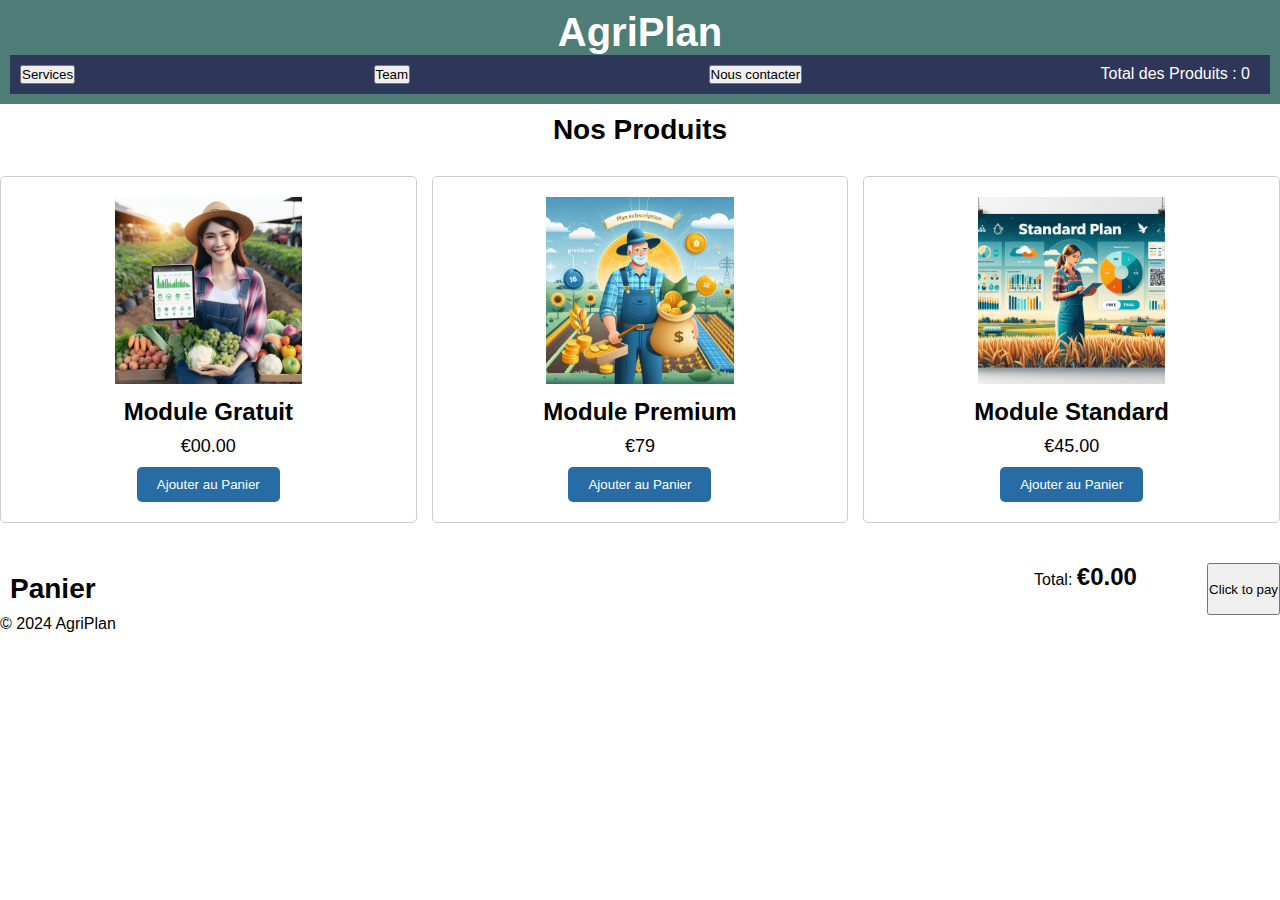
<file: index.html>
<!DOCTYPE html>
<html lang="en">
<head>
<meta charset="UTF-8">
<title>AgriPlan</title>
<link rel="stylesheet" href="css1.css">
</head>
<body>
<header>
<h1>AgriPlan</h1>
<nav>
<ul>

<button id="">Services</button>
<button id="info">Team</button>
<button id="contact">Nous contacter</button>
<li><p>  Total des Produits : <span id="click-count">0</span></p></li>
</ul>
</nav>
</header>
<main>
<section>
<h2>Nos Produits</h2>
<ul class="product-list">

 <li>
<img src="PlanGratuit.jpg" alt="Module Gratuit">
<h3>Module Gratuit</h3>
<p>€00.00</p>
<button class="add-to-cart" data-name=" Module Gratuit" data-price="00.00">Ajouter au Panier</button>
</li>


<li>
    <img src="PlanPremuim.jpg" alt="Module Premium  ">
    <h3>Module Premium </h3>
    <p>€79</p>
    <button class="add-to-cart" data-name=" Module Premium   " data-price="79">Ajouter au Panier</button>
    </li>

<li>
     <img src="PlanStandard.jpg" alt="Module Standard">
     <h3> Module Standard</h3>
     <p>€45.00</p>
     <button class="add-to-cart" data-name=" Module Standard" data-price="45.00">Ajouter au Panier</button>
     </li>
    </ul>
    
</section>
</main>
<div class="cart-container">
<div class="cart">
<h2>Panier</h2>
<ul class="cart-items">
</ul>
<p>Total: <span class="cart-total">€0.00</span></p>
<button id="paye">Click to pay</button>
</div>
</div>
<footer>
<p>&copy; 2024 AgriPlan
 
</p>
</footer>
<script src="script1.js"></script>
<script src="script2.js"></script>
</body>
</html>
</file>
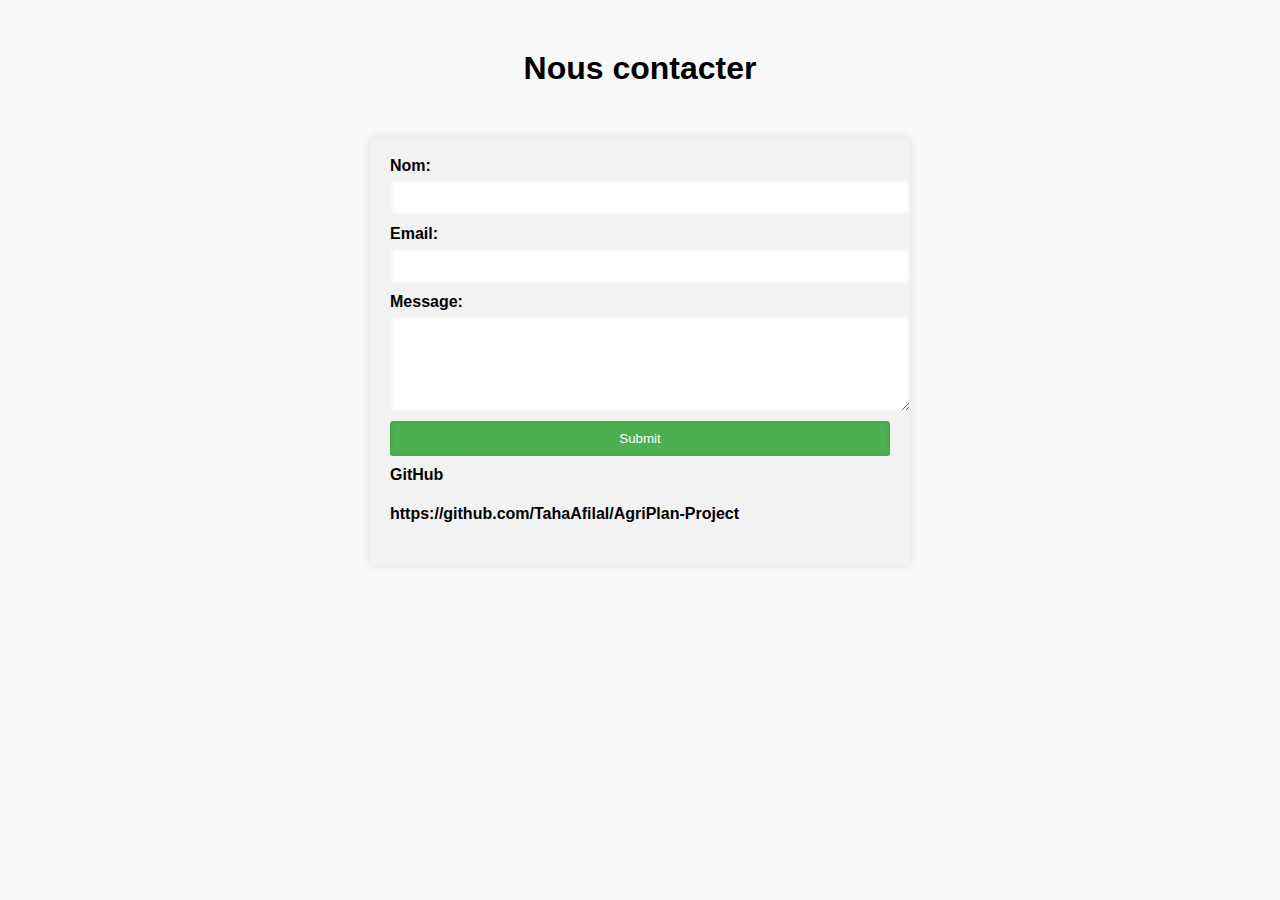
<file: contact.html>
<!DOCTYPE html>
<html>
  <head>
    <title>Nous contacter</title>
    <link rel="stylesheet" type="text/css" href="contact.css">
  </head>
  <body>
    <h1>Nous contacter</h1>
    <form method="post" action="submit-form.php">
      <label for="name">Nom:</label>
      <input type="text" id="name" name="name" required>

      <label for="email">Email:</label>
      <input type="email" id="email" name="email" required>

      <label for="message">Message:</label>
      <textarea id="message" name="message" rows="5" required></textarea>

      <input type="submit" value="Submit">
      <label for="name">GitHub</label>
      <h4> https://github.com/TahaAfilal/AgriPlan-Project</h4>
    </form>
    
  </body>
</html>
</file>
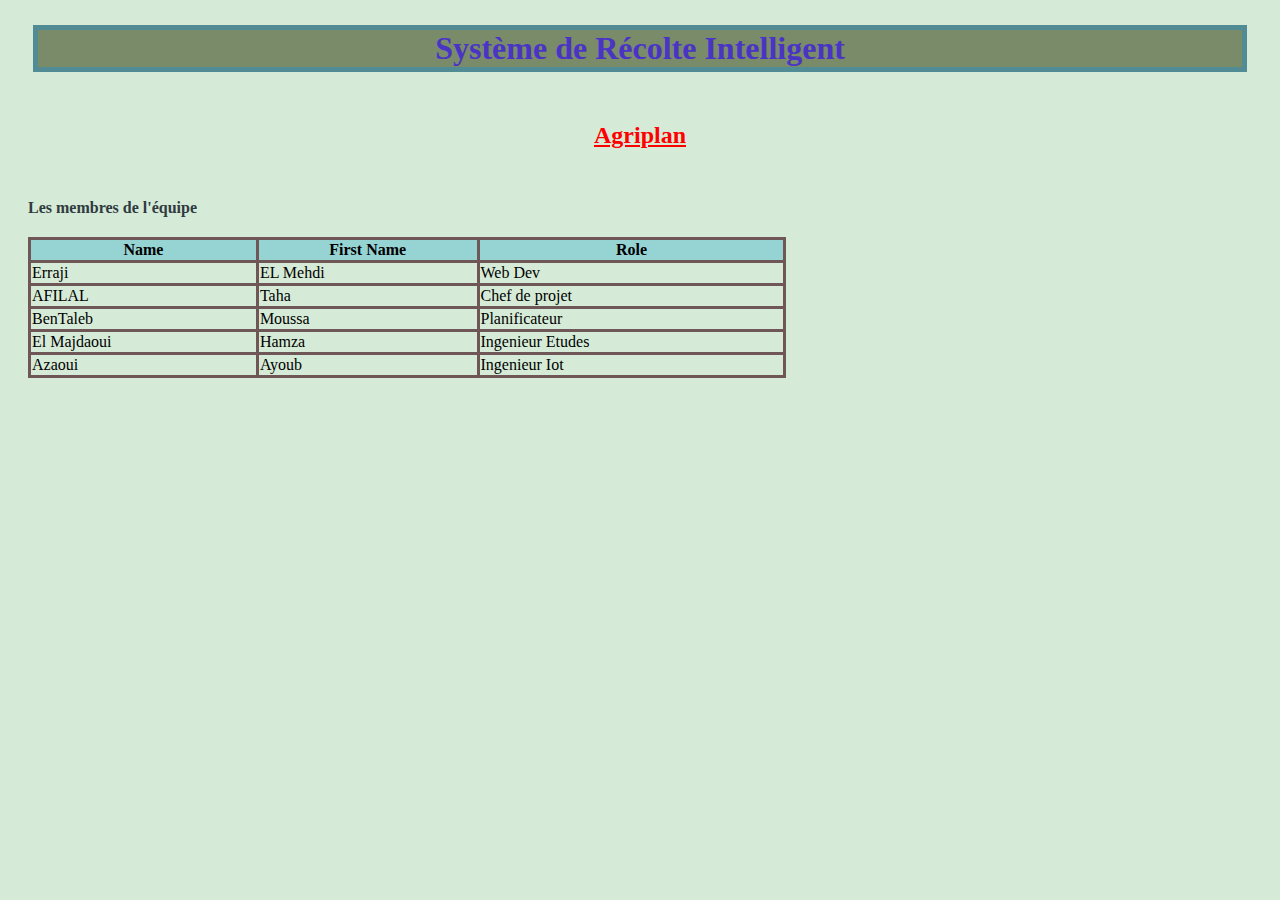
<file: htmlinfo.html>
<head>
    <link href="Css Projet intro.css" rel="stylesheet">
    <meta charset="utf-8">
    <body>
      
      
       
        <h1>Système de Récolte Intelligent  </h1>
        
        <h2>
            Agriplan
  
            </h1> 
        <x>
            <strong>Les membres de l'équipe</strong>
        </x>
            <table style="width:60%">
            
              
            <tr>
              <th>Name</th>
              <th>First Name</th>
              <th>Role</th>
            </tr>
            <tr>
              <td>Erraji</td>
              <td>EL Mehdi</td>
              <td>Web Dev</td>
            </tr>
            <tr>
              <td>AFILAL</td>
              <td>Taha</td>
              <td>Chef de projet</td>
            </tr>
            <tr>
              <td>BenTaleb</td>
              <td>Moussa</td>
              <td>Planificateur</td>
            </tr>
            <tr>
              <td>El Majdaoui</td>
              <td>Hamza</td>
              <td>Ingenieur Etudes</td>
            </tr>
            <tr>
              <td>Azaoui</td>
              <td>Ayoub</td>
              <td>Ingenieur Iot</td>
            </tr>
          </table>
          <x2  style="text-indent : 10%";>
           
  
    </body> 

    </head>
</file>
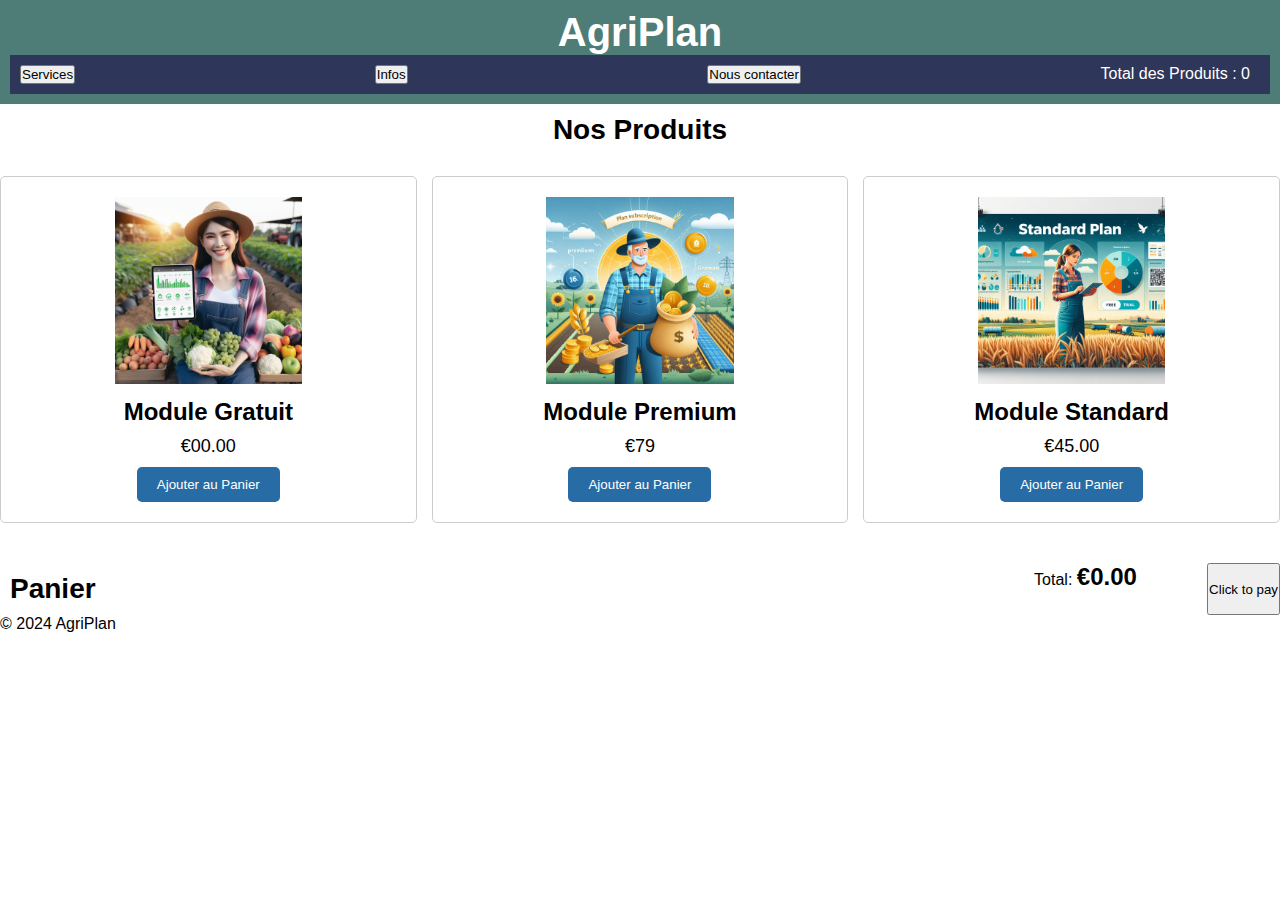
<file: projet.html>
<!DOCTYPE html>
<html lang="en">
<head>
<meta charset="UTF-8">
<title>AgriPlan</title>
<link rel="stylesheet" href="css1.css">
</head>
<body>
<header>
<h1>AgriPlan</h1>
<nav>
<ul>

<button id="">Services</button>
<button id="info">Infos</button>
<button id="contact">Nous contacter</button>
<li><p>  Total des Produits : <span id="click-count">0</span></p></li>
</ul>
</nav>
</header>
<main>
<section>
<h2>Nos Produits</h2>
<ul class="product-list">

 <li>
<img src="PlanGratuit.jpg" alt="Arduino Uno">
<h3>Module Gratuit</h3>
<p>€00.00</p>
<button class="add-to-cart" data-name=" Module Gratuit" data-price="00.00">Ajouter au Panier</button>
</li>


<li>
    <img src="PlanPremuim.jpg" alt="RASPBERRY PI4 MODELE B ">
    <h3>Module Premium </h3>
    <p>€79</p>
    <button class="add-to-cart" data-name=" Module Premium   " data-price="79">Ajouter au Panier</button>
    </li>

<li>
     <img src="PlanStandard.jpg" alt="RASPBERRY PI2 - MODEL B 1GO - V1.2">
     <h3> Module Standard</h3>
     <p>€45.00</p>
     <button class="add-to-cart" data-name=" Module Standard" data-price="45.00">Ajouter au Panier</button>
     </li>
    </ul>
    
</section>
</main>
<div class="cart-container">
<div class="cart">
<h2>Panier</h2>
<ul class="cart-items">
</ul>
<p>Total: <span class="cart-total">€0.00</span></p>
<button id="paye">Click to pay</button>
</div>
</div>
<footer>
<p>&copy; 2024 AgriPlan
 
</p>
</footer>
<script src="script1.js"></script>
<script src="script2.js"></script>
</body>
</html>
</file>
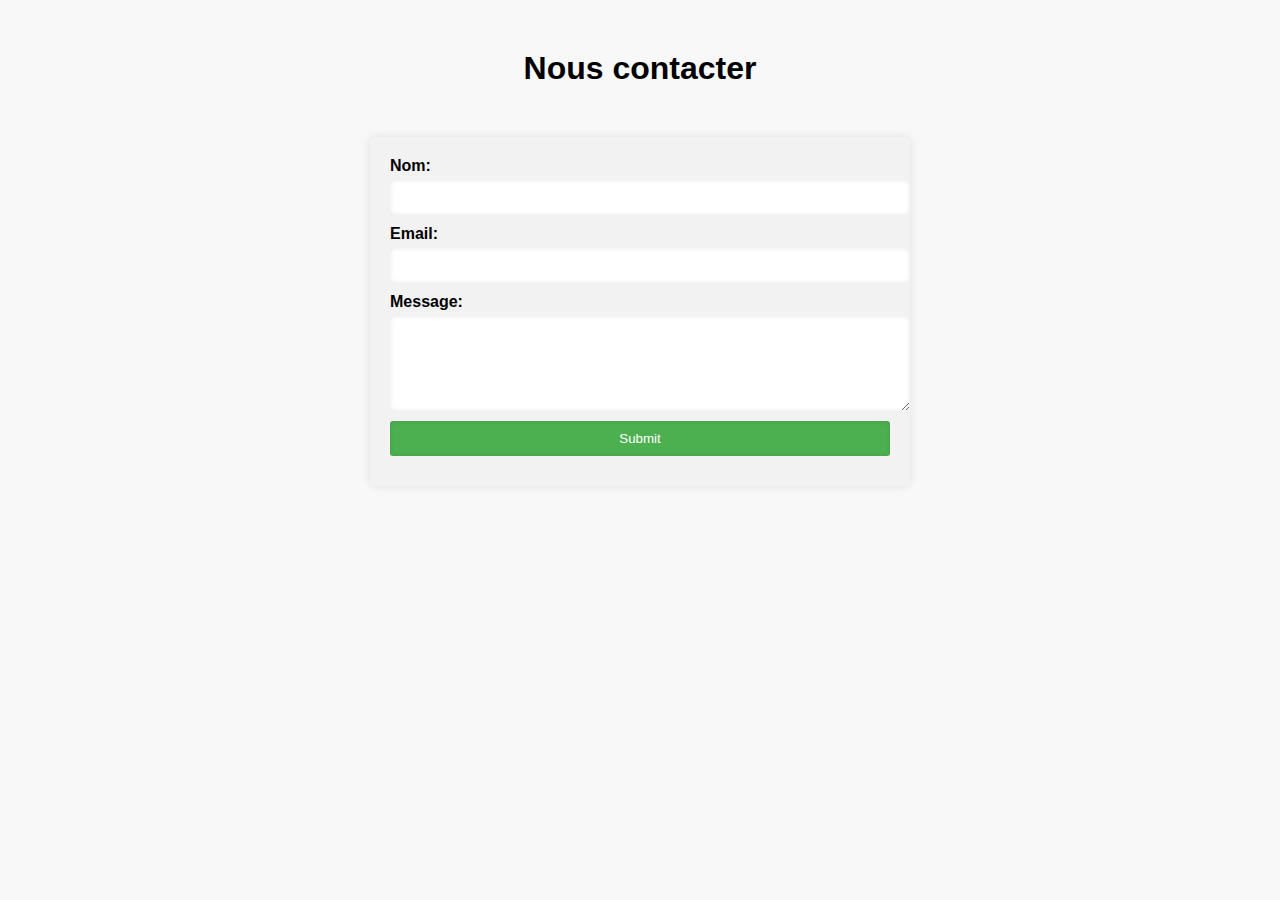
<file: Agriplan Website/contact.html>
<!DOCTYPE html>
<html>
  <head>
    <title>Nous contacter</title>
    <link rel="stylesheet" type="text/css" href="contact.css">
  </head>
  <body>
    <h1>Nous contacter</h1>
    <form method="post" action="submit-form.php">
      <label for="name">Nom:</label>
      <input type="text" id="name" name="name" required>

      <label for="email">Email:</label>
      <input type="email" id="email" name="email" required>

      <label for="message">Message:</label>
      <textarea id="message" name="message" rows="5" required></textarea>

      <input type="submit" value="Submit">
    </form>
  </body>
</html>
</file>
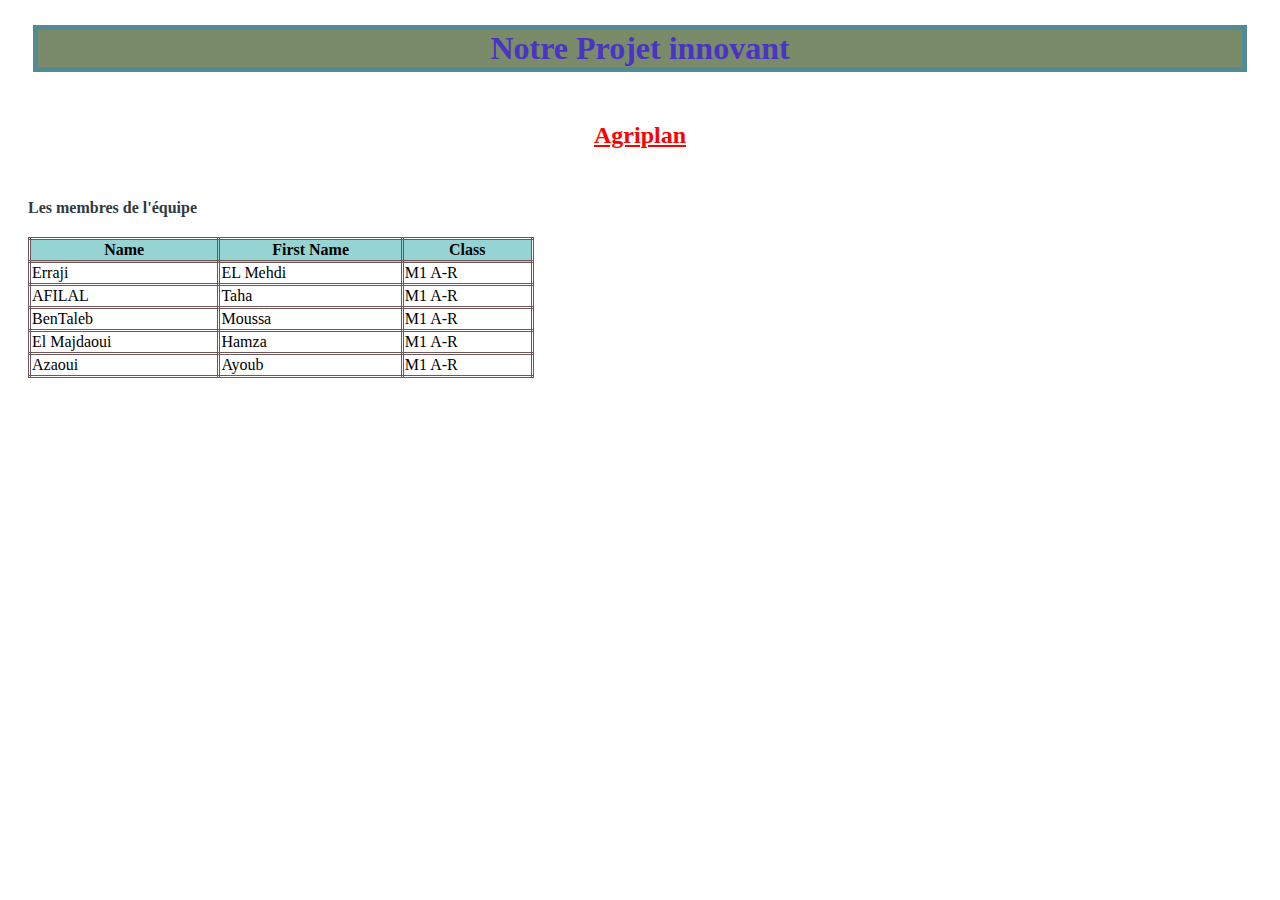
<file: Agriplan Website/htmlinfo.html>
<head>
    <link href="Css Projet intro.css" rel="stylesheet">
    <meta charset="utf-8">
    <body>
      
      
       
        <h1>Notre Projet innovant  </h1>
        
        <h2>
            Agriplan
  
            </h2> 
        <x>
            <strong>Les membres de l'équipe</strong>
        </x>
            <table style="width:40%">
            <tr>
              <th>Name</th>
              <th>First Name</th>
              <th>Class</th>
            </tr>
            <tr>
              <td>Erraji</td>
              <td>EL Mehdi</td>
              <td>M1 A-R</td>
            </tr>
            <tr>
              <td>AFILAL</td>
              <td>Taha</td>
              <td>M1 A-R</td>
            </tr>
            <tr>
              <td>BenTaleb</td>
              <td>Moussa</td>
              <td>M1 A-R</td>
            </tr>
            <tr>
              <td>El Majdaoui</td>
              <td>Hamza</td>
              <td>M1 A-R</td>
            </tr>
            <tr>
              <td>Azaoui</td>
              <td>Ayoub</td>
              <td>M1 A-R</td>
            </tr>
          </table>
          <x2  style="text-indent : 10%";>
           
  
    </body> 

    </head>
</file>
<file: css1.css>
/* General styles */
* {
margin: 0;
padding: 0;
box-sizing: border-box;
}

body {
    
font-family: Arial, sans-serif;
}

.container {
max-width: 1200px;
margin: 0 auto;
padding: 20px;
}

h1, h2, h3, h4, h5, h6 {
margin: 0;
}

ul {
margin: 0;
padding: 0;
list-style: none;
}

/* Header styles */
header {
background-color: rgb(78, 124, 118);
color: #fff;
padding: 10px;
}

header h1 {
    text-align: center; 
font-size: 40px;
}

h2 {
    text-align: center;
    padding: 10px;
    font-size: 28px;
    }

header a {
color: #fff;
text-decoration: none;
}

/* Navigation styles */
nav {
background-color: rgb(46, 54, 90);
padding: 10px;
}

nav ul {
display: flex;
justify-content: space-between;
}

nav li {
margin-right: 10px;
}

nav a {
color: #fff;
text-decoration: none;
padding: 5px;
border-radius: 5px;
}

nav a:hover {
background-color: #fff;
color: #555;
}

/* Product list styles */
.product-list {
display: flex;
flex-wrap: wrap;
justify-content: space-between;
margin-top: 20px;
}

.product-list li {
width: calc(33.33% - 10px);
margin-bottom: 20px;
padding: 20px;
border: 1px solid #ccc;
border-radius: 5px;
text-align: center;
}

.product-list li img {
max-width: 50%;
height: auto;
margin-bottom: 10px;
}

.product-list li h3 {
font-size: 24px;
margin-bottom: 10px;
}

.product-list li p {
font-size: 18px;
margin-bottom: 10px;
}

.product-list li button {
display: block;
margin: 0 auto;
padding: 10px 20px;
background-color: rgb(39, 108, 165);
color: #fff;
border: none;
border-radius: 5px;
cursor: pointer;
transition: background-color 0.3s ease;
}

.product-list li button:hover {
background-color: rgb(42, 143, 87);
}

/* Cart styles */
.cart {
display: flex;
flex-wrap: wrap;
justify-content: space-between;
margin-top: 20px;
}

.cart-items {
width: 60%;
margin-right: 20px;
}

.cart-items li {
display: flex;
justify-content: space-between;
margin-bottom: 10px;
padding: 10px;
background-color: rgb(238, 238, 238);
border-radius: 5px;
}

.cart-items li button {
background-color: #ccc;
color: #fff;
border: none;
border-radius: 5px;
cursor: pointer;
transition: background-color 0.3s ease;
}

.cart-items li button:hover {
background-color: rgb(245, 6, 6);
}

.cart-total {
width: 30%;
text-align: right;
font-size: 24px;
font-weight: bold;
}

.clear-cart {
display: block;
margin: 20px auto 0;
padding: 10px 20px;
background-color: #555;
color: #fff;
}
</file>
<file: contact.css>
/* CSS for the form */
form {
  width: 80%;
  max-width: 500px;
  margin: 0 auto;
  font-family: Arial, sans-serif;
  background-color: #f2f2f2;
  padding: 20px;
  border-radius: 5px;
  box-shadow: 0px 0px 10px rgba(0, 0, 0, 0.1);
}

label {
  display: block;
  font-weight: bold;
  margin-bottom: 5px;
}

input,
textarea {
  display: block;
  width: 100%;
  padding: 10px;
  margin-bottom: 10px;
  border: none;
  border-radius: 3px;
  box-shadow: inset 0px 0px 5px rgba(0, 0, 0, 0.1);
}

input[type="submit"] {
  background-color: #4CAF50;
  color: white;
  cursor: pointer;
}

input[type="submit"]:hover {
  background-color: #3e8e41;
}

/* CSS for the page */
body {
  font-family: Arial, sans-serif;
  background-color: #f8f8f8;
}

h1 {
  text-align: center;
  margin-top: 50px;
  margin-bottom: 50px;
}
</file>
<file: Css Projet intro.css>
body {
    background-color: hsl(123, 35%, 88%);
  
    }

h1 

{

    color: rgb(74, 52, 197);
    background-color: rgb(121, 139, 105);
    border: 5px solid rgb(81, 140, 148);
    margin: 25px;
    font-family:Impact, Haettenschweiler, 'Arial Narrow Bold';
    text-align: center
}

h2 {
    color:red; 
    font-family:im;
    text-align: center; 
    text-decoration: underline; 
    margin: 50px;
}
x {
    color:rgb(48, 58, 65); 
    font-family: verdana;
    margin: 20px;

}
    table, th, td {
        border: 3px solid rgb(112, 87, 87);
        border-collapse: collapse;
        margin: 20px;
        border-style:double
        center;
        
     } th{
            background-color: #96D4D4;
            
      }
      x2 {
        color:rgb(62, 50, 167); 
        font-family: Georgia, 'Times New Roman', Times, serif;
        margin: 20px;
        text-indent : 10px;
        text-decoration: underline;
    }
    x3 {
        color:rgba(63, 11, 59, 0.993); 
        font-family:'Times New Roman', Times, serif;
        margin: 20px;
        text-indent : 10px;
        margin: 20px;
    }
</file>
<file: Agriplan Website/contact.css>
/* CSS for the form */
form {
  width: 80%;
  max-width: 500px;
  margin: 0 auto;
  font-family: Arial, sans-serif;
  background-color: #f2f2f2;
  padding: 20px;
  border-radius: 5px;
  box-shadow: 0px 0px 10px rgba(0, 0, 0, 0.1);
}

label {
  display: block;
  font-weight: bold;
  margin-bottom: 5px;
}

input,
textarea {
  display: block;
  width: 100%;
  padding: 10px;
  margin-bottom: 10px;
  border: none;
  border-radius: 3px;
  box-shadow: inset 0px 0px 5px rgba(0, 0, 0, 0.1);
}

input[type="submit"] {
  background-color: #4CAF50;
  color: white;
  cursor: pointer;
}

input[type="submit"]:hover {
  background-color: #3e8e41;
}

/* CSS for the page */
body {
  font-family: Arial, sans-serif;
  background-color: #f8f8f8;
}

h1 {
  text-align: center;
  margin-top: 50px;
  margin-bottom: 50px;
}
</file>
<file: Agriplan Website/Css Projet intro.css>
body {
    background-color: hsl(0, 0%, 100%);
  
    }

h1 

{

    color: rgb(74, 52, 197);
    background-color: rgb(121, 139, 105);
    border: 5px solid rgb(81, 140, 148);
    margin: 25px;
    font-family:Impact, Haettenschweiler, 'Arial Narrow Bold';
    text-align: center
}

h2 {
    color:red; 
    font-family:im;
    text-align: center; 
    text-decoration: underline; 
    margin: 50px;
}
x {
    color:rgb(48, 58, 65); 
    font-family: verdana;
    margin: 20px;

}
    table, th, td {
        border: 3px solid rgb(112, 87, 87);
        border-collapse: collapse;
        margin: 20px;
        border-style:double;
        
     } th{
            background-color: #96D4D4;
            
      }
      x2 {
        color:rgb(62, 50, 167); 
        font-family: Georgia, 'Times New Roman', Times, serif;
        margin: 20px;
        text-indent : 10px;
        text-decoration: underline;
    }
    x3 {
        color:rgba(63, 11, 59, 0.993); 
        font-family:'Times New Roman', Times, serif;
        margin: 20px;
        text-indent : 10px;
        margin: 20px;
    }
</file>
